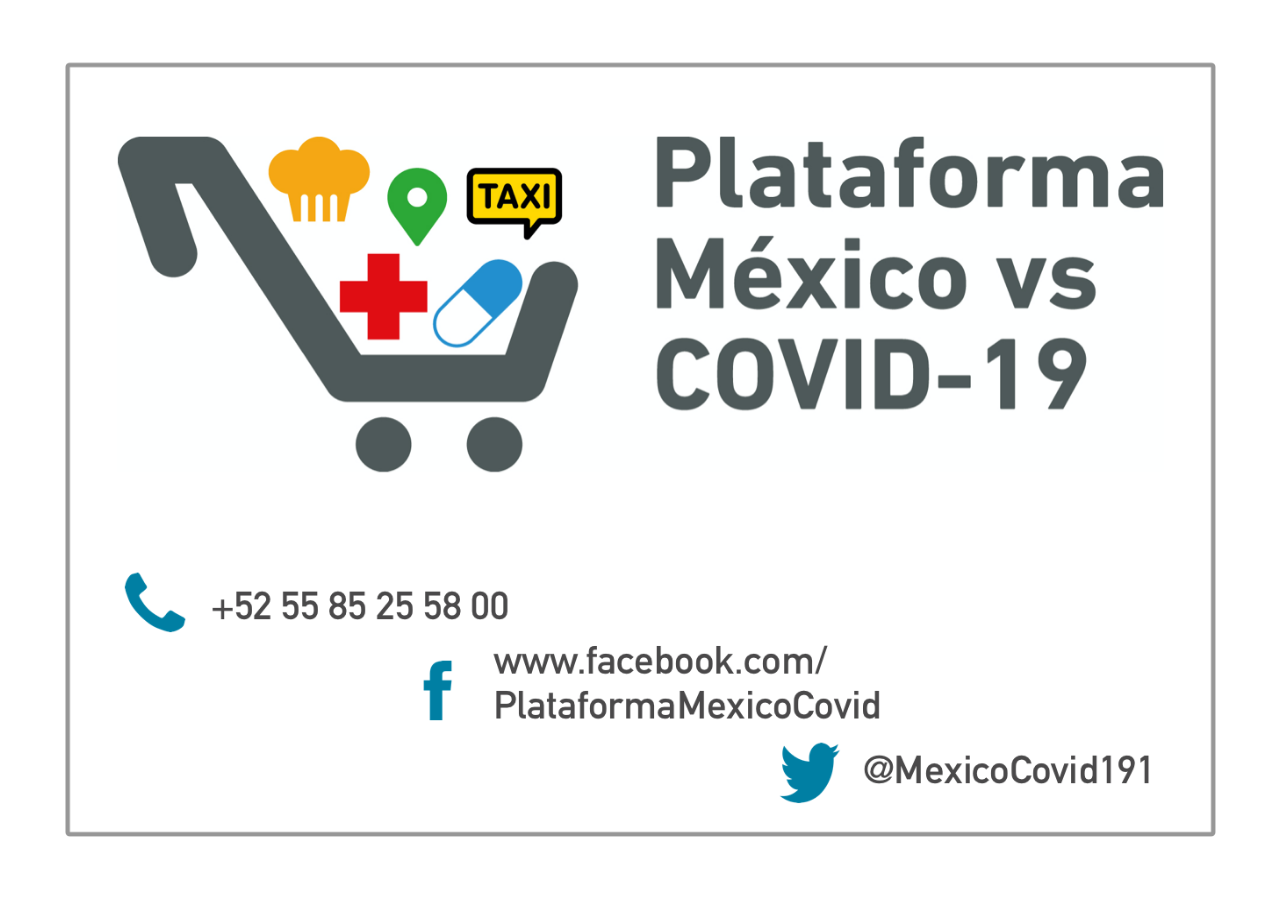
<file: scripts/site/index.html>
<html>
<header>
	<!-- Global site tag (gtag.js) - Google Analytics -->
	<script async src="https://www.googletagmanager.com/gtag/js?id=UA-42715224-2"></script>
	<script>
	  window.dataLayer = window.dataLayer || [];
	  function gtag(){dataLayer.push(arguments);}
	  gtag('js', new Date());

	  gtag('config', 'UA-42715224-2');
	</script>
	<title>Plataforma MX vs Covid19</title>
</header>
<body>
<img src="covid19.png" width="100%" height="100%">
</body>
</html>
</file>
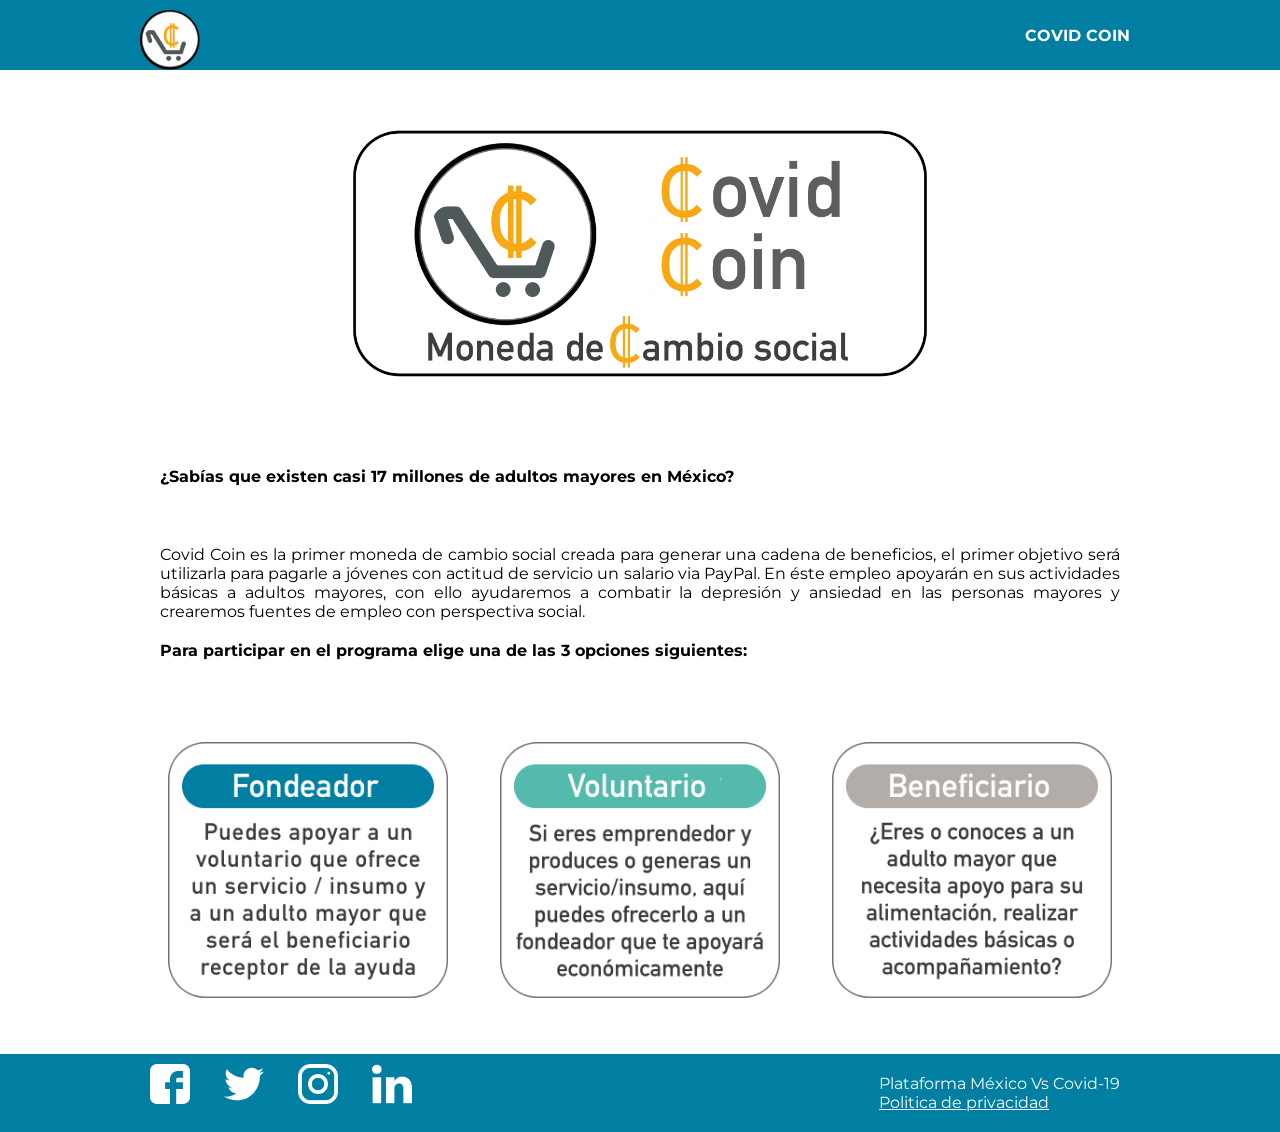
<file: scripts/coinsite/covidcoin/index.html>
<!DOCTYPE html>
<html lang="es">
  <head>
    <script async src="https://www.googletagmanager.com/gtag/js?id=UA-42715224-2"></script>
    <script>
      window.dataLayer = window.dataLayer || [];
      function gtag(){dataLayer.push(arguments);}
      gtag('js', new Date());

      gtag('config', 'UA-42715224-2');
    </script>
    <meta charset="UTF-8" />
    <title>Covid Coin</title>
    <link rel="icon" type="assets/image/png" href="assets/images/logocoin2.png" />
    <link
      href="https://fonts.googleapis.com/css?family=Fjalla+One|Montserrat:500&display=swap"
      rel="stylesheet"
    />
    <link rel="stylesheet" href="assets/css/estilos.css" />
    <meta name="viewport" content="width=device-width, initial-scale=1" />
  </head>
  <body>
    <header class="header">
      <div class="container">
        <figure class="logo">
          <img
            src="assets/images/logocoin2.png"
            width="60"–––
            height="60"
            alt="Logo Plataforma-covid"
          />
        </figure>
        <nav class="menu">
          <ol>
             <!-- <li>
              <a class="link" href="#Algo">Algo</a>
            </li>-->
             <!-- <li> 
              <a class="link" href="somos.html">COVID COIN</a>
            </li>-->
            <li>
              <a><strong>COVID COIN</strong></a>
            </li>
          </ol>
        </nav>
      </div>
    </header> 

   
     <!-- <section class="hero">
      <div class="container">
        <h2>
          ¡Hola soy <strong> covidoin </strong> Mi objetivo es generar una cadena de beneficios 
          <strong> ¡Bienvenido a CovidCoin</strong>
        </h2>
      -->
    
      <section id="project-hero" class="project">
        <figure class="project-imageContainer">
        <div class="container">
          <article class="project">
            <figure class="event-imageBanner">
      
     
     <a title="bannerbeta"
     href="">
     <img src="assets/images/bannerCoin.png" 
     alt="Imagen principal">
     </a>
    </figure>
  </article>
</div>
</section>
<section id="project" class="project">
  <div class="container">
      <p><strong>¿Sabías que existen casi 17 millones de adultos mayores en México?</strong></p>
        <br>
        <p>Covid Coin es la primer moneda de cambio social creada para generar una cadena de beneficios, 
        el primer objetivo será utilizarla para pagarle a jóvenes con actitud de servicio un salario via 
        PayPal.
        En éste empleo apoyarán en sus 
        actividades básicas a adultos mayores, con ello ayudaremos  
        a combatir la depresión y ansiedad en las personas mayores y 
        crearemos fuentes de empleo con perspectiva social.
      </p>
      <p><strong>Para participar en el programa elige una de las 3 opciones siguientes:</strong></p>
   </div>
    </section>
    <section id="project" class="project">
      <div class="container-project">
        <div class="left">
        <article class="project">
          <figure class="project-imageContainer">
          <figure class="event-imageContainer">
            <a title="fondeador"
            href="https://forms.gle/SLMuycWYDUTpeJbP8"><img
            src="assets/images/covidCoin1.png" 
            alt="fondeador"/></a>
          </figure>
        </article>
      </div>
   
        <div class="right">
        <article class="project">
          <figure class="project-imageContainer">
          <figure class="event-imageContainer">
            <a title="voluntario"
            href="https://forms.gle/VHXfuEKU4ccGXmxJ8"><img
            src="assets/images/covidCoin2.png" 
            alt="voluntario"/></a>
          </figure>
        </article>
      </div>
   
        <div class="center">
        <article class="project">
          <figure class="project-imageContainer">
          <figure class="event-imageContainer">
            <a title="beneficiario"
             href="https://forms.gle/MGavczjwnrVq2Lgn6"><img
             src="assets/images/covidCoin3.png" 
             alt="beneficiario"/></a>
          </figure>
        </article>
      </div>
  </div>
  </section>
    <footer class="footer">
      <div class="container">
        <div class="social">
          <a
            href="https://www.facebook.com/PlataformaMexicoCovid"
            class="social-link facebook"
          ></a>
          <a
            href="https://twitter.com/MexicoCovid191"
            class="social-link twitter"
          ></a>
          <a
            href="https://www.instagram.com/p/B-V0_fPHHul"
            class="social-link Instagram"
          ></a>
          <a href="https://www.linkedin.com/company/plataformamexicocovid19/" 
          class="social-link linkedIn"></a>
        </div>
        <div>
          <p>
            Plataforma México Vs Covid-19 <Br/> 
            <a href="pdp.html">Politica de privacidad</a>
          </p>
        </div>
      </div>
    </footer>
    <script>
      const ipad = window.matchMedia("screen and (max-width: 767px)");
      const menu = document.querySelector(".menu");
      const burgerButton = document.querySelector("#burger-menu");
      ipad.addListener(validation);
      function validation(event) {
        if (event.matches) {
          burgerButton.addEventListener("click", hideShow);
        } else {
          burgerButton.removeEventListener("click", hideShow);
        }
      }
      validation(ipad);
      function hideShow() {
        if (menu.classList.contains("is-active")) {
          menu.classList.remove("is-active");
        } else {
          menu.classList.add("is-active");
        }
      }
    </script>
    <script data-account="5C16rj2qY2" src="https://cdn.userway.org/widget.js"></script>
  </body>
</html>
</file>
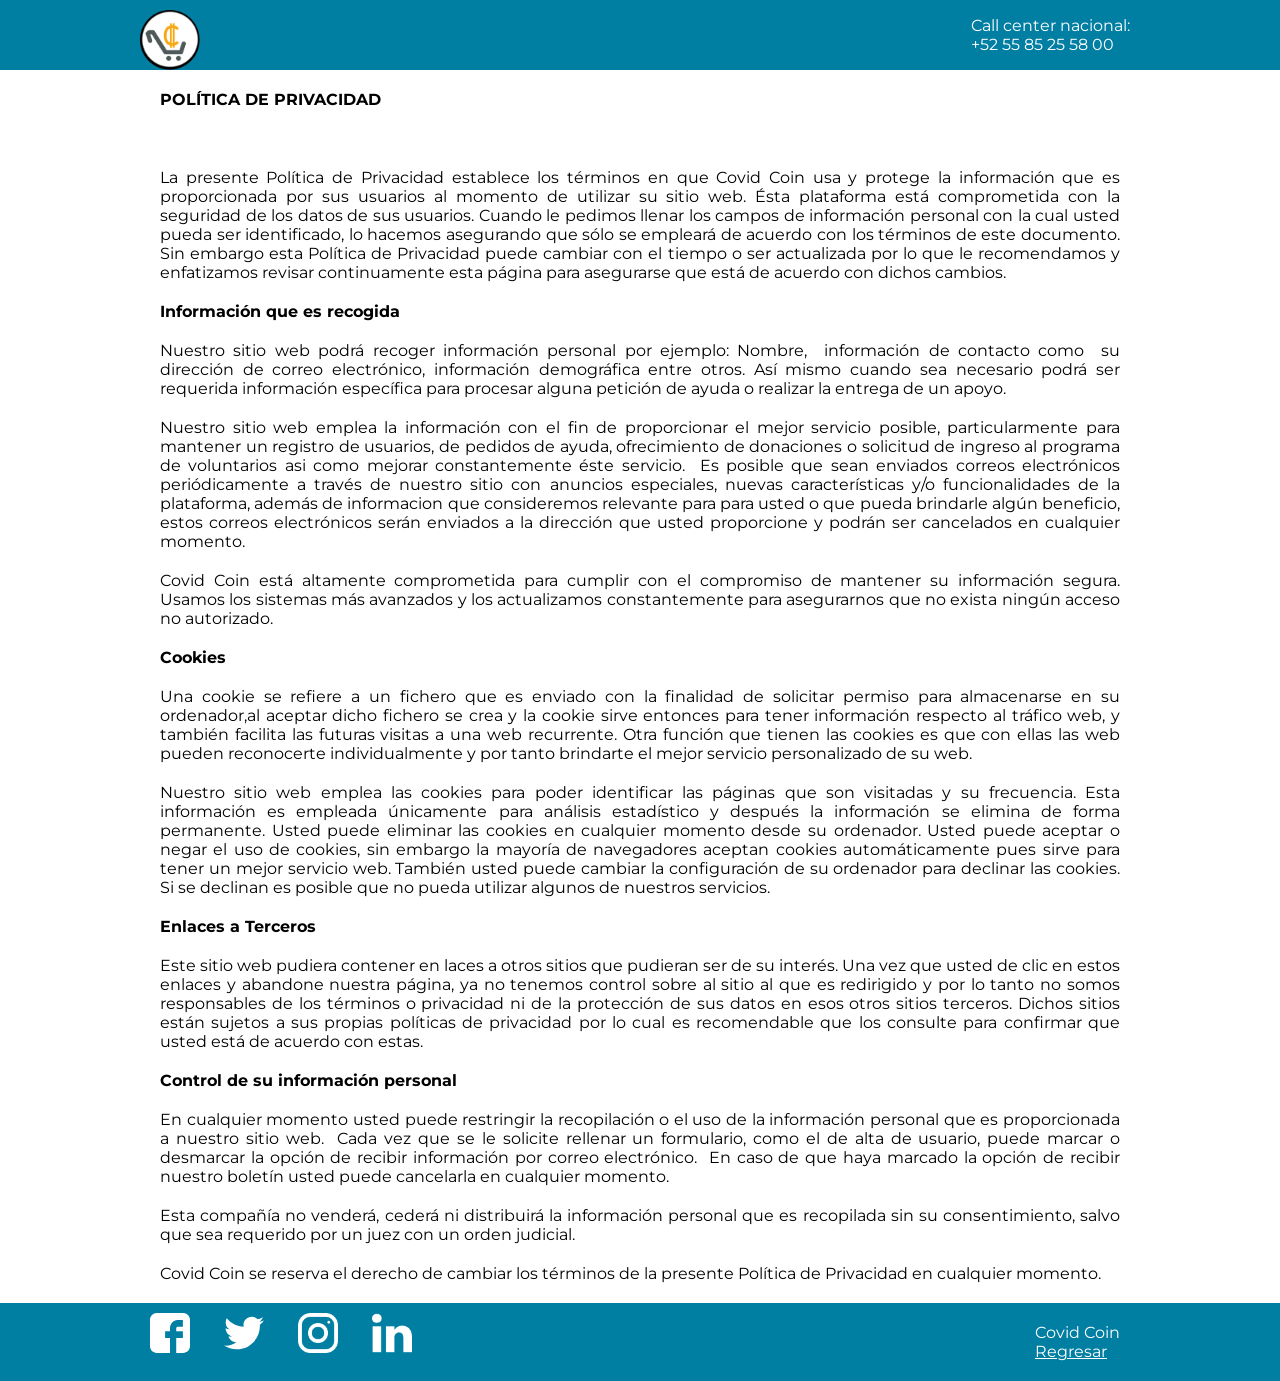
<file: scripts/coinsite/covidcoin/pdp.html>
<!DOCTYPE html>
<html lang="es">
  <head>
    <meta charset="UTF-8" />
    <title>Plataforma México Vs Covid-19</title>
    <link rel="icon" type="image/png" href="assets/images/Isotipo.png" />
    <link
      href="https://fonts.googleapis.com/css?family=Fjalla+One|Montserrat:500&display=swap"
      rel="stylesheet"
    />
    <link rel="stylesheet" href="assets/css/estilos.css" />
    <meta name="viewport" content="width=device-width, initial-scale=1" />
  </head>
  <body>
    <header class="header">
      <div class="container">
        <figure class="logo">
          <img
            src="assets/images/logocoin2.png"
            width="60"
            height="60"
            alt="Logo Plataforma-covid"
          />
        </figure>
        <nav class="menu">
          <ol>
            <!--<li>
              <a class="link" href="#Algo">Algo</a>
            //</li>
            <li> 
              <a class="link" href="#quienessomos">¿Quienes somos?</a>
            </li>-->
            <li>
              <a>
                Call center nacional: <br />
                +52 55 85 25 58 00</a
              >
            </li>
          </ol>
        </nav>
      </div>
    </header>
    <div class="container">
      <p><strong>POLÍTICA DE PRIVACIDAD</strong></p>
      <p>&nbsp;</p>
      <p>
        La presente Política de Privacidad establece los términos en que Covid
        Coin usa y protege la información que es proporcionada por sus usuarios
        al momento de utilizar su sitio web. Ésta plataforma está comprometida
        con la seguridad de los datos de sus usuarios. Cuando le pedimos llenar
        los campos de información personal con la cual usted pueda ser
        identificado, lo hacemos asegurando que sólo se empleará de acuerdo con
        los términos de este documento. Sin embargo esta Política de Privacidad
        puede cambiar con el tiempo o ser actualizada por lo que le recomendamos
        y enfatizamos revisar continuamente esta página para asegurarse que está
        de acuerdo con dichos cambios.
      </p>
      <p><strong>Información que es recogida</strong></p>
      <p>
        Nuestro sitio web podrá recoger información personal por ejemplo:
        Nombre,&nbsp; información de contacto como&nbsp; su dirección de correo
        electrónico, información demográfica entre otros. Así mismo cuando sea
        necesario podrá ser requerida información específica para procesar
        alguna petición de ayuda o realizar la entrega de un apoyo.
      </p>
      <p>
        Nuestro sitio web emplea la información con el fin de proporcionar el
        mejor servicio posible, particularmente para mantener un registro de
        usuarios, de pedidos de ayuda, ofrecimiento de donaciones o solicitud de
        ingreso al programa de voluntarios asi como mejorar constantemente éste
        servicio. &nbsp;Es posible que sean enviados correos electrónicos
        periódicamente a través de nuestro sitio con anuncios especiales, nuevas
        características y/o funcionalidades de la plataforma, además de
        informacion que consideremos relevante para para usted o que pueda
        brindarle algún beneficio, estos correos electrónicos serán enviados a
        la dirección que usted proporcione y podrán ser cancelados en cualquier
        momento.
      </p>
      <p>
        Covid Coin está altamente comprometida para cumplir con el compromiso de
        mantener su información segura. Usamos los sistemas más avanzados y los
        actualizamos constantemente para asegurarnos que no exista ningún acceso
        no autorizado.
      </p>
      <p><strong>Cookies</strong></p>
      <p>
        Una cookie se refiere a un fichero que es enviado con la finalidad de
        solicitar permiso para almacenarse en su ordenador,al aceptar dicho
        fichero se crea y la cookie sirve entonces para tener información
        respecto al tráfico web, y también facilita las futuras visitas a una
        web recurrente. Otra función que tienen las cookies es que con ellas las
        web pueden reconocerte individualmente y por tanto brindarte el mejor
        servicio personalizado de su web.
      </p>
      <p>
        Nuestro sitio web emplea las cookies para poder identificar las páginas
        que son visitadas y su frecuencia. Esta información es empleada
        únicamente para análisis estadístico y después la información se elimina
        de forma permanente. Usted puede eliminar las cookies en cualquier
        momento desde su ordenador. Usted puede aceptar o negar el uso de
        cookies, sin embargo la mayoría de navegadores aceptan cookies
        automáticamente pues sirve para tener un mejor servicio web. También
        usted puede cambiar la configuración de su ordenador para declinar las
        cookies. Si se declinan es posible que no pueda utilizar algunos de
        nuestros servicios.
      </p>
      <p><strong>Enlaces a Terceros</strong></p>
      <p>
        Este sitio web pudiera contener en laces a otros sitios que pudieran ser
        de su interés. Una vez que usted de clic en estos enlaces y abandone
        nuestra página, ya no tenemos control sobre al sitio al que es
        redirigido y por lo tanto no somos responsables de los términos o
        privacidad ni de la protección de sus datos en esos otros sitios
        terceros. Dichos sitios están sujetos a sus propias políticas de
        privacidad por lo cual es recomendable que los consulte para confirmar
        que usted está de acuerdo con estas.
      </p>
      <p><strong>Control de su información personal</strong></p>
      <p>
        En cualquier momento usted puede restringir la recopilación o el uso de
        la información personal que es proporcionada a nuestro sitio web.&nbsp;
        Cada vez que se le solicite rellenar un formulario, como el de alta de
        usuario, puede marcar o desmarcar la opción de recibir información por
        correo electrónico. &nbsp;En caso de que haya marcado la opción de
        recibir nuestro boletín usted puede cancelarla en cualquier momento.
      </p>
      <p>
        Esta compañía no venderá, cederá ni distribuirá la información personal
        que es recopilada sin su consentimiento, salvo que sea requerido por un
        juez con un orden judicial.
      </p>
      <p>
        Covid Coin se reserva el derecho de cambiar los términos de la presente
        Política de Privacidad en cualquier momento.
      </p>
    </div>
    <footer class="footer">
      <div class="container">
        <div class="social">
          <a
            href="https://www.facebook.com/PlataformaMexicoCovid"
            class="social-link facebook"
          ></a>
          <a
            href="https://twitter.com/MexicoCovid191"
            class="social-link twitter"
          ></a>
          <a
            href="https://www.instagram.com/p/B-V0_fPHHul"
            class="social-link Instagram"
          ></a>
          <a
            href="https://www.linkedin.com/company/plataformamexicocovid19/"
            class="social-link linkedIn"
          ></a>
        </div>
        <div>
          <p>
            Covid Coin <br />
            <a href="index.html"> Regresar</a>
          </p>
        </div>
      </div>
    </footer>
    <script>
      // console.log('Hola mundo! es mi primera linea en JS');
      const ipad = window.matchMedia("screen and (max-width: 767px)");
      const menu = document.querySelector(".menu");
      // console.log(menu);
      const burgerButton = document.querySelector("#burger-menu");
      // console.log(burgerButton);
      ipad.addListener(validation);
      function validation(event) {
        if (event.matches) {
          burgerButton.addEventListener("click", hideShow);
        } else {
          burgerButton.removeEventListener("click", hideShow);
        }
      }
      validation(ipad);
      function hideShow() {
        if (menu.classList.contains("is-active")) {
          menu.classList.remove("is-active");
        } else {
          menu.classList.add("is-active");
        }
      }
    </script>
    <script
      data-account="5C16rj2qY2"
      src="https://cdn.userway.org/widget.js"
    ></script>
  </body>
</html>
</file>
<file: scripts/coinsite/covidcoin/assets/css/estilos.css>
body {
  font-family: montserrat;
  margin: 0px;
}

.left {
  float: left;
}
.right {
  float: right;
}
.center {
  float: center;
}
p {
  margin: 20px;
  text-align: justify;
}

h1 {
  font-size: 40px;
  line-height: 1em;
  letter-spacing: -0.2px;
  color: white;
  margin: 0px 320px 70px 30px;
  padding: 30px;
}

h2 {
  font-size: 70px;
  line-height: 1em;
  letter-spacing: -0.2px;
  color: black;
  margin-top: 1px;
  padding: 30px;
  text-align: center;
  max-width: 100%;
}

.project {
  padding: 10px;
  display: flex;
  align-items: center;
  justify-content: center;
  margin: 1rem;
  background: white;
  flex-wrap: wrap;
  max-width: 100%;
  margin-top: 1rem;
  display: block;
}

.project-imageContainer img {
  max-width: 100%;
}

.project-imageContainerHero img {
  max-width: 400%;
}

.header {
  background-color: #007fa3;
  color: black;
  display: flex;
  height: 70px;
  align-items: center;
  justify-content: space-between;
  flex-wrap: wrap;
}

ol,
ul {
  margin: 0;
  padding: 100;
  list-style: none;
}

figure {
  margin: 0;
}

figure.logo {
  display: grid;
  justify-items: center;
  padding-top: 10px;
}

.header ol {
  display: flex;
  height: inherit;
}

.header ol li {
  height: inherit;
}

.header a {
  display: flex;
  align-items: center;
  height: inherit;
  color: white;
  text-decoration: none;
  padding: 0 10px;
  font-size: 1em;
}

.menu {
  height: inherit;
}

.event-imageContainer {
  max-width: 280px;
  flex: 1;
  margin: 0 auto;
  display: inherit;
  justify-content: inherit;
  align-items: inherit;
  height: inherit;
  flex-wrap: inherit;
}

.event-imageBanner {
  max-width: 600px;
  flex: 1;
  margin: 0 auto;
  display: inherit;
  justify-content: inherit;
  align-items: inherit;
  height: inherit;
  flex-wrap: inherit;
}

.social-link {
  display: inline-block;
  width: 50px;
  height: 50px;
  margin: 10px 10px;
  margin-left: 10;
  background-size: 40px 40px;
  background-repeat: no-repeat;
}

.social-link.facebook {
  background-image: url("../images/facebook.svg");
}

.social-link.twitter {
  background-image: url("../images/twitter.svg");
}

.social-link.Instagram {
  background-image: url("../images/instagram.png");
}

.social-link.linkedIn {
  background-image: url("../images/linkedin.png");
}

.container {
  max-width: 1000px;
  flex: 1;
  margin: 0 auto;
  display: inherit;
  justify-content: inherit;
  align-items: inherit;
  height: inherit;
  flex-wrap: inherit;
}

.container-project {
  max-width: 1000px;
  flex: 1;
  margin: 0 auto;
  display: flex;
  justify-content: center;
  align-items: center;
  height: inherit;
  flex-wrap: inherit;
}

.footer {
  color: white;
  background-color: #007fa3;
  display: flex;
  align: center;
  justify-content: space-between;
  flex-wrap: wrap;
}

.footer a {
  color: white;
}

@media screen and (max-width: 1023px) {
  .container {
    padding: 0 1em;
  }
  .hero {
    height: auto;
    position: relative;
    overflow: hidden;
    padding: 2em;
  }
  .hero-image {
    position: absolute;
    z-index: 1;
    left: 0;
    right: 0;
    top: 0;
    bottom: 0;
    width: 100%;
  }
  h1 {
    font-size: 2em;
    z-index: 0;
  }
}

@media screen and (max-width: 767px) {
  .project {
    display: block;
  }
  .header {
    display: block;
    height: auto;
  }
  .header ol {
    display: block;
  }
  .header ol li {
    height: 50px;
  }
  .header a {
    justify-content: center;
  }
}

@media screen and (max-width: 480px) {
  h1 {
    font-size: 1.5em;
  }
  .project-details {
    font-size: 12px;
  }
  .event-detail {
    margin: -40px 10px 10px 10px;
  }
  .footer {
    display: block;
    text-align: center;
    border: 1px solid transparent;
  }
}
@media screen and (max-width: 320px) {
  h1 {
    font-size: 1.2em;
    background: rgba(0, 0, 0, 0.5);
  }
  .hero {
    padding: 2em 1em;
  }
}
</file>
